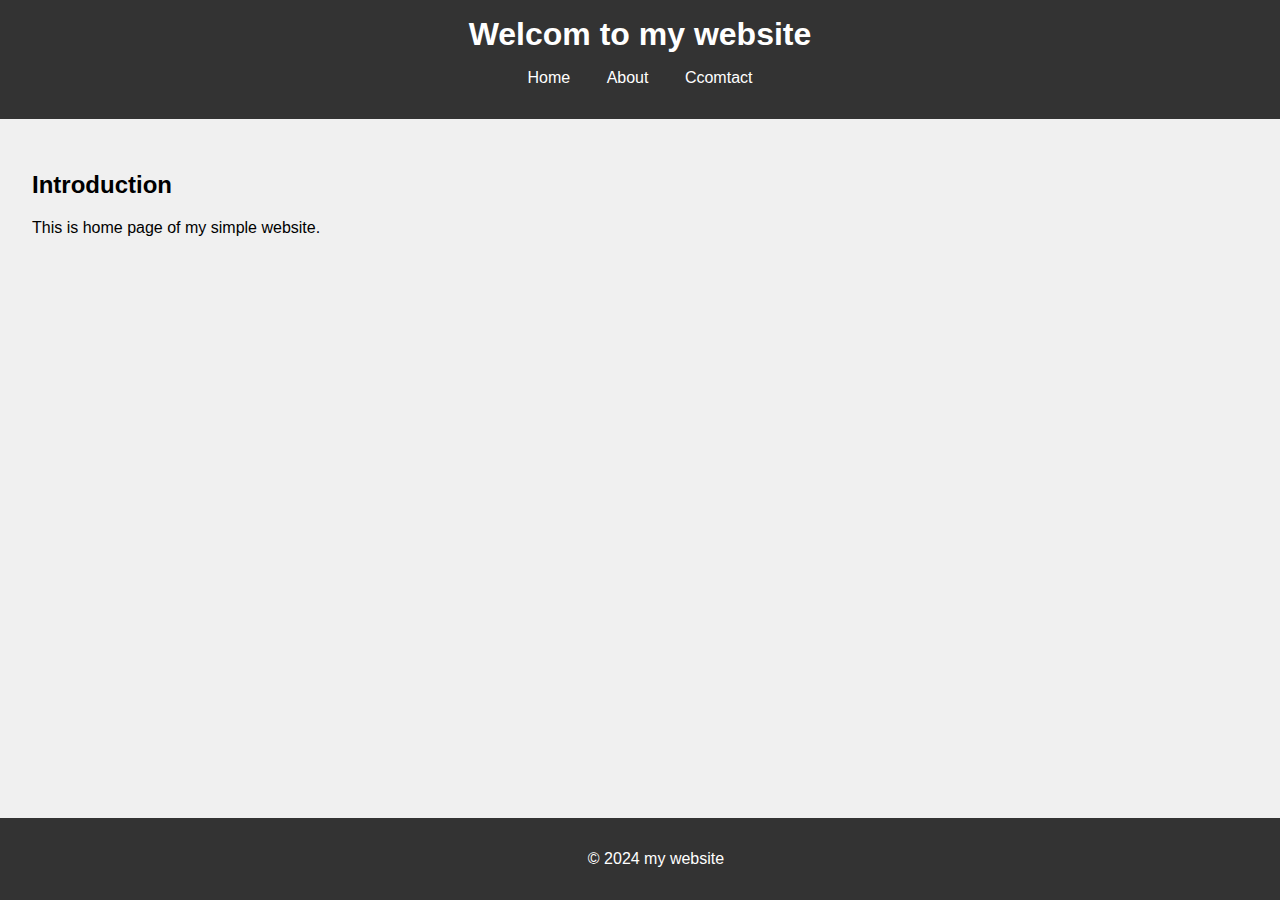
<file: mywebsite/index.html>
<!DOCTYPE html>
<html lang="en">

<head>
    <meta charset="UTF-8">
    <meta name="viewport" content="width=device-width, initial-scale=1.0">
    <title>MY website</title>
    <link rel="stylesheet" href="style.css">
</head>

<body>
    <header>
        <h1>Welcom to my website</h1>
        <nav>
            <ul>
                <li>
                    <a href="index.html">Home</a>
                </li>
                <li>
                    <a href="about.html">About</a>
                </li>
                <li>
                    <a href="contact.html">Ccomtact</a>
                </li>
            </ul>
        </nav>
    </header>
    <main>
        <section>
            <h2>Introduction</h2>
            <p>This is home page of my simple website.</p>
        </section>
    </main>
    <footer>
        <p>&copy; 2024 my website</p>
    </footer>
    <script src="scripts.js"></script>
</body>

</html>
</file>
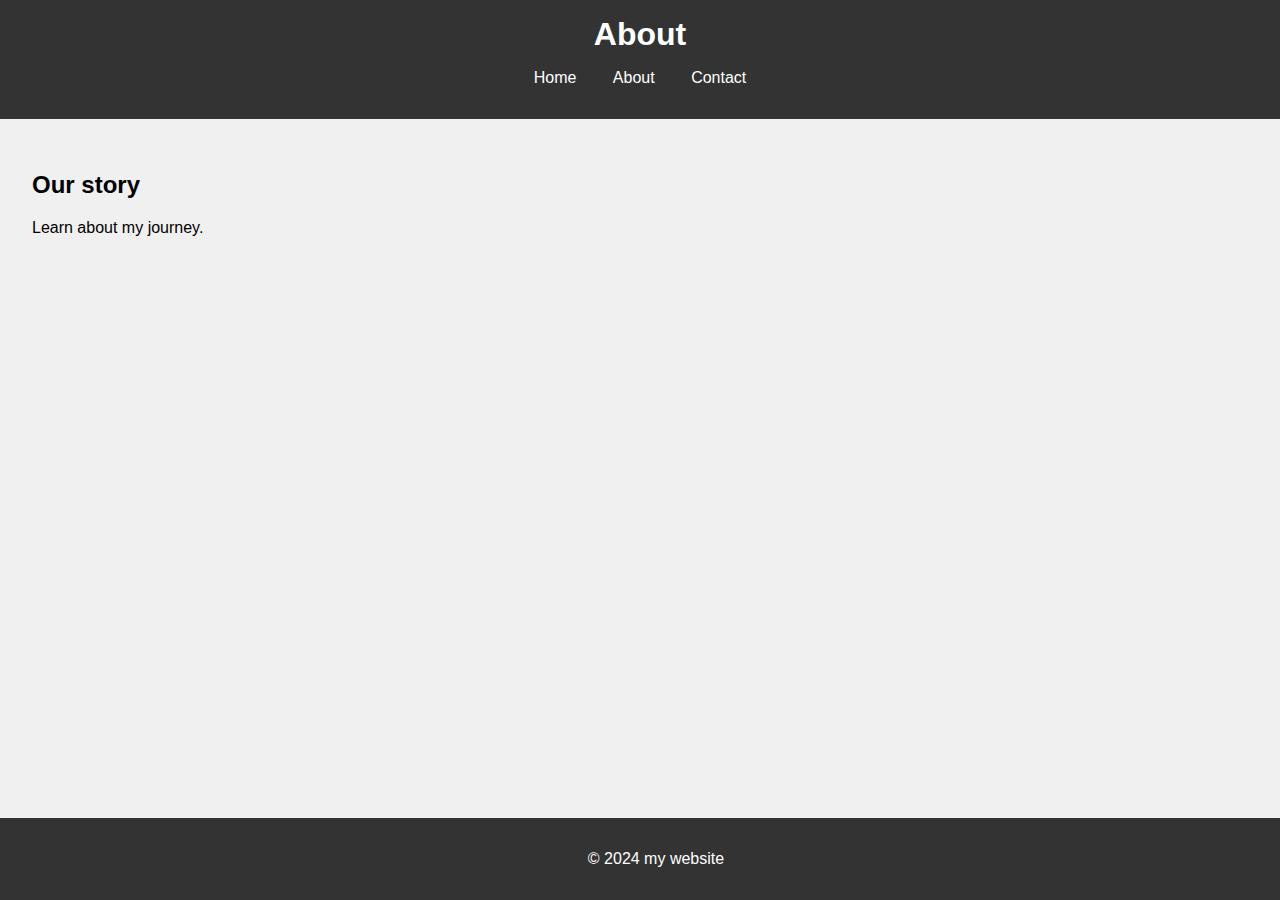
<file: mywebsite/about.html>
<!DOCTYPE html>
<html lang="en">
<head>
    <meta charset="UTF-8">
    <meta name="viewport" content="width=device-width, initial-scale=1.0">
    <title>about</title>
    <link rel="stylesheet" href="style.css">
</head>
<body>
    <header>
        <h1>About</h1>
        <nav>
            <ul>
                <li><a href="index.html">Home</a></li>
                <li><a href="about.html">About</a></li>
                <li><a href="contact.html">Contact</a></li>
            </ul>
        </nav>
        
    </header>
    <main>
        <section>
            <h2>Our story</h2>
            <p>Learn about my journey.</p>
        </section>
    </main>
    <footer>
        <p>&copy; 2024 my website</p>
    </footer>
    <script src="scripts.js"></script>
</body>
</html>
</file>
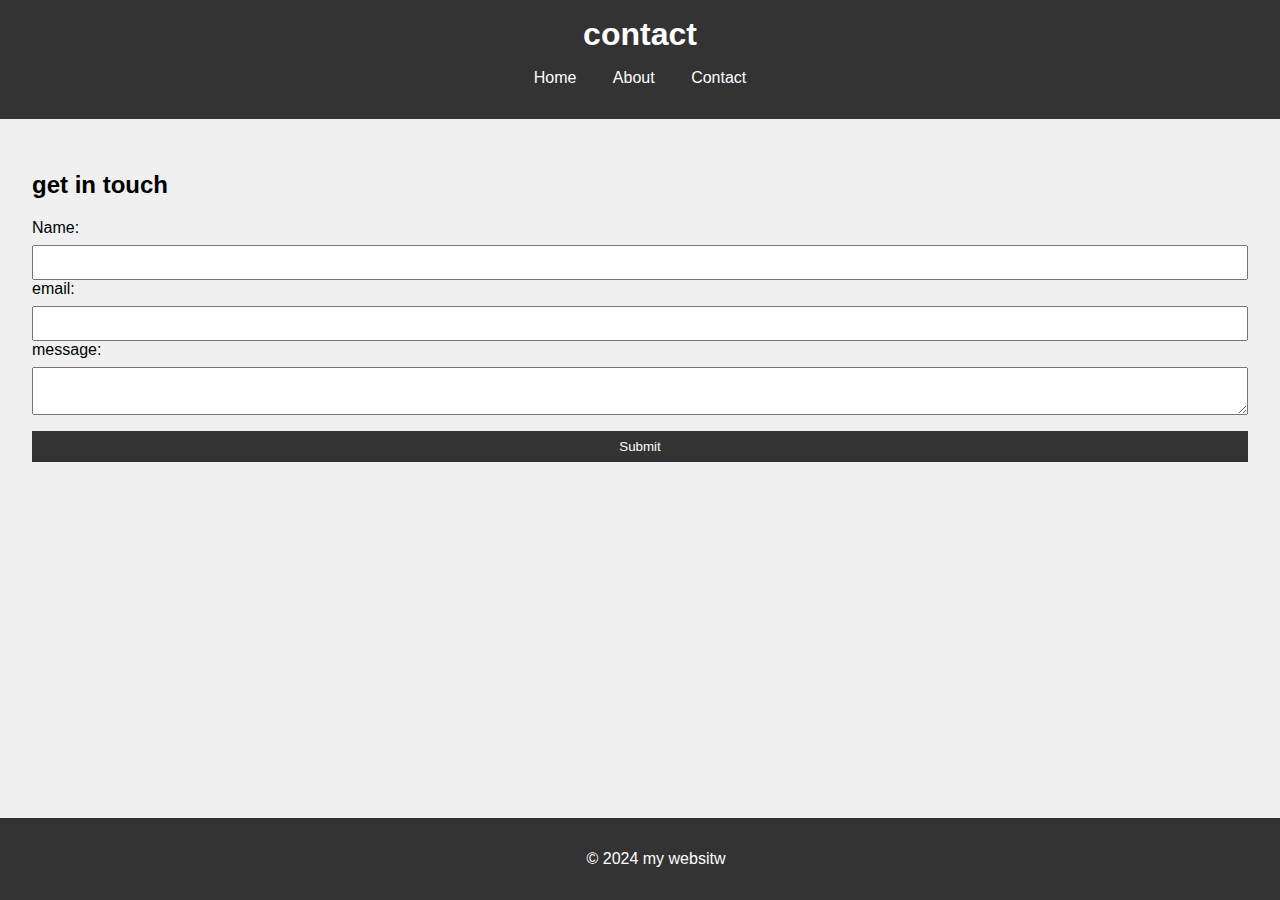
<file: mywebsite/contact.html>
<!DOCTYPE html>
<html>
    <head>
        <title>contact</title>
        <link rel="stylesheet" href="style.css">
    </head>
    <body>
        <header>
            <h1>contact</h1>
            <nav>
                <ul>
                    <li><a href="index.html">Home</a></li>
                    <li><a href="about.html">About</a></li>
                    <li><a href="contact.html">Contact</a></li>
                </ul>
            </nav>
        </header>
        <main>
            <section>
                <h2> get in touch</h2>
                <form id="contact">
                    <lable for="name">Name:</lable>
                    <input type="text" id="name" name="name" required>
                    <lable for="email">email:</lable>
                    <input type="email" id="email" name="email" required>
                    <lable for="message">message:</lable>
                    <textarea id="message" name="message" required></textarea>
                    <button type="submit">Submit</button>
                </form>
            </section>
        </main>
        <footer>
            <p>&copy; 2024 my websitw</p>
        </footer>
        <script src="scripts.js"></script>
    </body>
</html>
</file>
<file: mywebsite/style.css>
/* Basic styling */
body {
    font-family: Arial, sans-serif;
    margin: 0;
    padding: 0;
    box-sizing: border-box;
    background-color: #f0f0f0;
}

header {
    background-color: #333;
    color: white;
    padding: 1rem;
    text-align: center;
    position: relative;
    overflow: hidden;
}

header h1 {
    margin: 0;
    animation: fadeIn 2s ease-in-out;
}

nav ul {
    list-style: none;
    padding: 0;
    animation: slideIn 1s ease-in-out;
}

nav ul li {
    display: inline;
    margin: 0 1rem;
}

nav ul li a {
    color: white;
    text-decoration: none;
    transition: color 0.3s;
}

nav ul li a:hover {
    color: #ff6347;
}

main {
    padding: 2rem;
    animation: fadeInUp 1s ease-in-out;
}

footer {
    background-color: #333;
    color: white;
    text-align: center;
    padding: 1rem;
    position: absolute;
    bottom: 0;
    width: 100%;
    animation: fadeIn 2s ease-in-out;
}

form {
    display: flex;
    flex-direction: column;
}

form label {
    margin-top: 1rem;
    animation: fadeInRight 1s ease-in-out;
}

form input, form textarea {
    padding: 0.5rem;
    margin-top: 0.5rem;
    animation: fadeInRight 1s ease-in-out;
}

form button {
    margin-top: 1rem;
    padding: 0.5rem;
    background-color: #333;
    color: white;
    border: none;
    cursor: pointer;
    transition: background-color 0.3s;
    animation: fadeInRight 1s ease-in-out;
}

form button:hover {
    background-color: #ff6347;
}

/* Animations */
@keyframes fadeIn {
    from { opacity: 0; }
    to { opacity: 1; }
}

@keyframes slideIn {
    from { transform: translateX(-100%); }
    to { transform: translateX(0); }
}

@keyframes fadeInUp {
    from { transform: translateY(20px); opacity: 0; }
    to { transform: translateY(0); opacity: 1; }
}

@keyframes fadeInRight {
    from { transform: translateX(-20px); opacity: 0; }
    to { transform: translateX(0); opacity: 1; }
}
</file>
